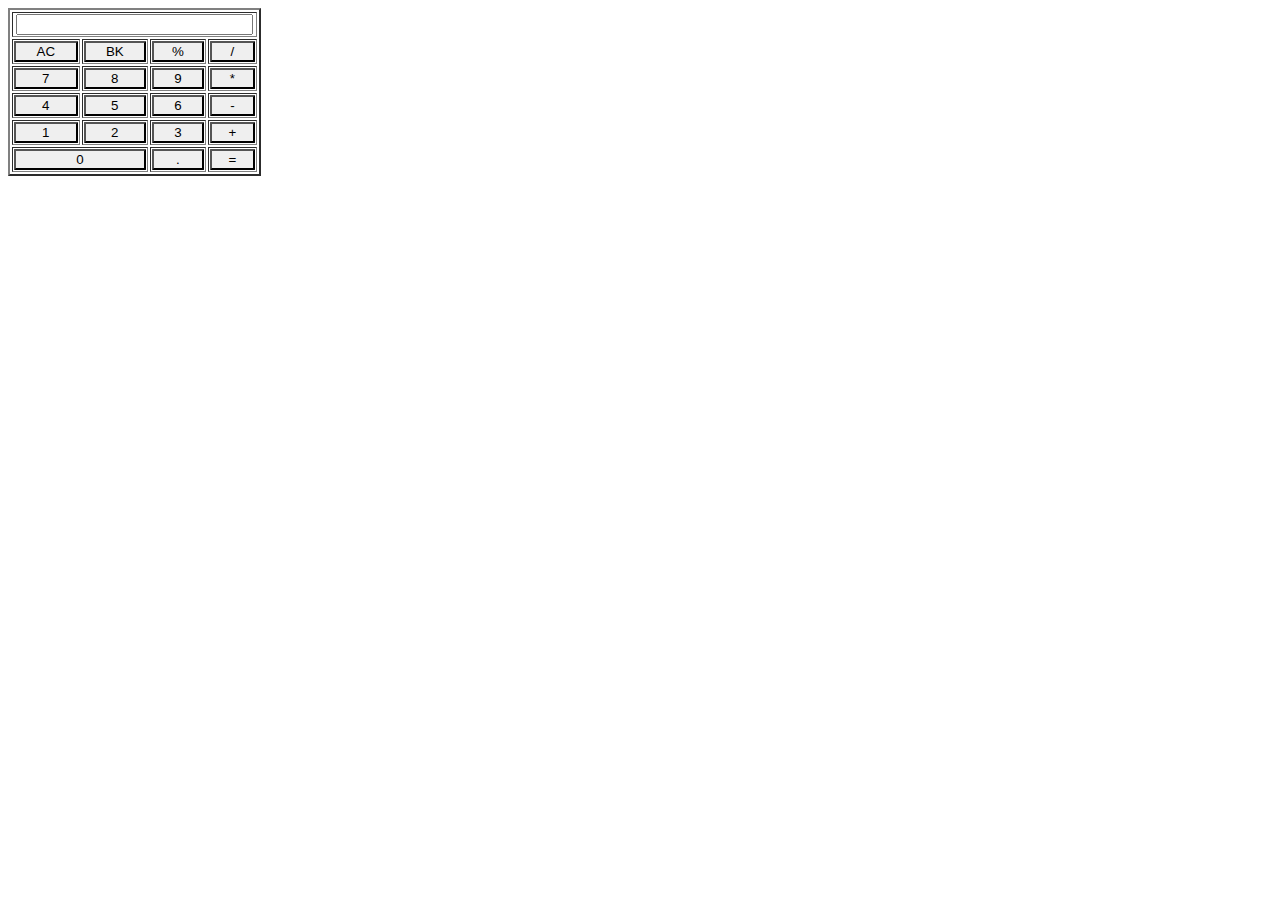
<file: calculator/index.html>
<!DOCTYPE html>
<html>
    <head>
        <link rel="stylesheet" href ="main.css">
    </head>
    <body>
        <table width='20%' border="2.0">
            <tr>
                <th colspan="4">
                    <input id='text-box' style="width:95%" onchange="changed(this)">
                </th>
            </tr>
            <tr>
                <th colspan="1"><button class='btn' onclick="ac(this)" value="ac">AC</button></th>
                <th><button class='btn' onclick="bk(this)" value="bk">BK</button></th>
                <th><button class='btn' onclick="buttonfnc(this)" value="%">%</button></th>
                <th><button class='btn' onclick="buttonfnc(this)" value="/">/</button></th>
            </tr>
            <tr>
                <th><button class='btn' onclick="buttonfnc(this)" value="7">7</button></th>
                <th><button class='btn' onclick="buttonfnc(this)" value="8">8</button></th>
                <th><button class='btn' onclick="buttonfnc(this)" value="9">9</button></th>
                <th><button class='btn' onclick="buttonfnc(this)" value="*">*</button></th>
            </tr>
            <tr>
                <th><button class='btn' onclick="buttonfnc(this)" value="4">4</button></th>
                <th><button class='btn' onclick="buttonfnc(this)" value="5">5</button></th>
                <th><button class='btn' onclick="buttonfnc(this)" value="6">6</button></th>
                <th><button class='btn' onclick="buttonfnc(this)" value="-">-</button></th>
            </tr>
            <tr>
                <th><button class='btn' onclick="buttonfnc(this)" value="1">1</button></th>
                <th><button class='btn' onclick="buttonfnc(this)" value="2">2</button></th>
                <th><button class='btn' onclick="buttonfnc(this)" value="3">3</button></th>
                <th><button class='btn' onclick="buttonfnc(this)" value="+">+</button></th>
            </tr>
            <tr>
                <th colspan="2"><button class='btn' onclick="buttonfnc(this)" value="0" >0</button></th>
                <th><button class='btn' onclick="buttonfnc(this)" value=".">.</button></th>
                <th><button class='btn' onclick="equal(this)" value="">=</button></th>
            </tr>               
        </table>
        <script src="main.js"></script>
    </body>
</html>
</file>
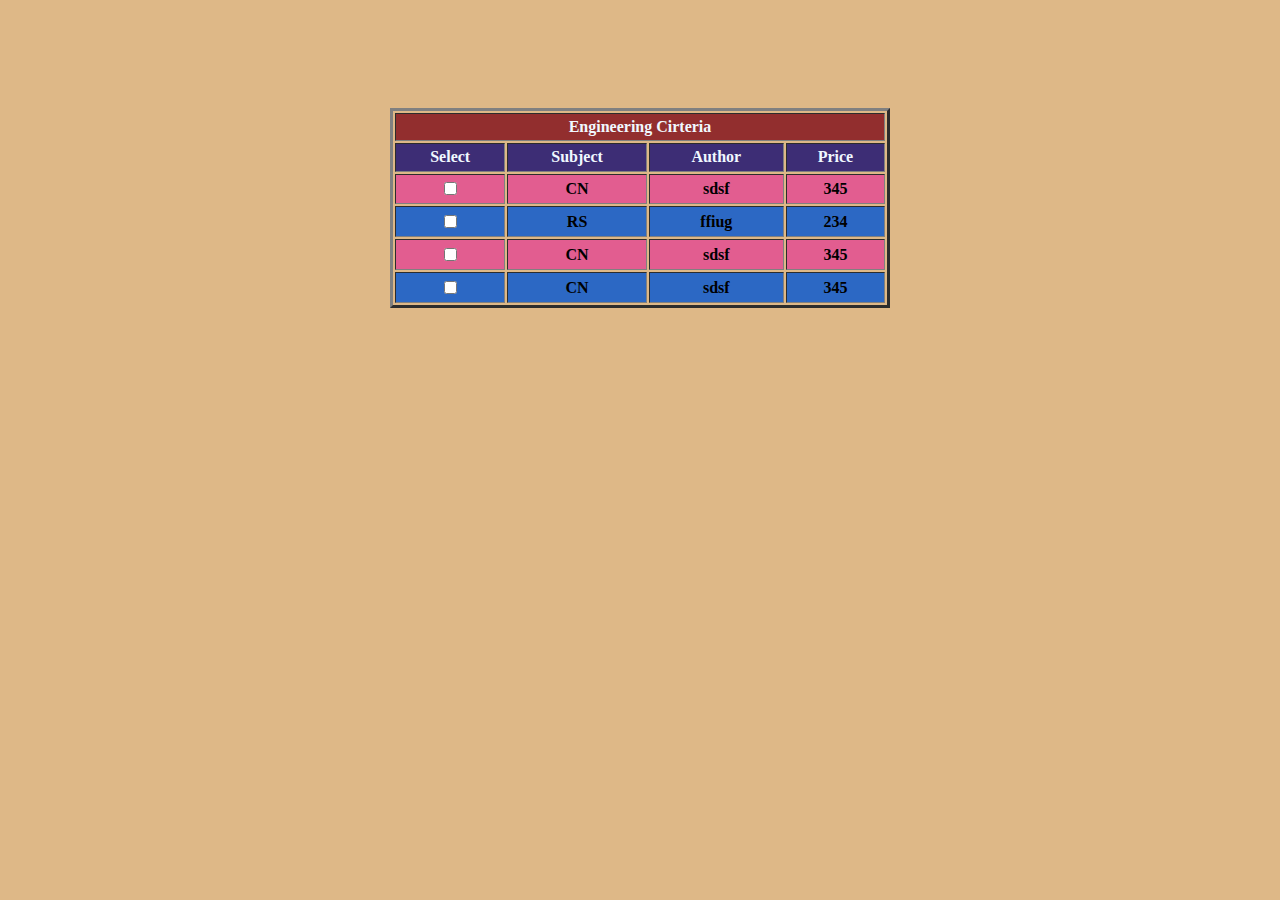
<file: catalog/index.html>
<!DOCTYPE html>
<html>
    <head>
        <title>
            Books Catalog
        </title>
        <link rel="stylesheet" href="main.css">
        <body>
            <table border="3.0" align="center">
                <tr class="head">
                    <th colspan = "4">Engineering Cirteria</th>
                </tr>
                <tr class="heading">
                    <th>Select</th>
                    <th>Subject</th>
                    <th>Author</th>
                    <th>Price</th>
                </tr>
                <tr>
                    <th><input type="checkbox"></th>
                    <th>CN</th>
                    <th>sdsf</th>
                    <th>345</th>
                </tr>
                <tr>
                    <th><input type="checkbox"></th>
                    <th>RS</th>
                    <th>ffiug</th>
                    <th>234</th>
                </tr>
                <tr>
                    <th><input type="checkbox"></th>
                    <th>CN</th>
                    <th>sdsf</th>
                    <th>345</th>
                </tr>
                <tr>
                    <th><input type="checkbox"></th>
                    <th>CN</th>
                    <th>sdsf</th>
                    <th>345</th>
                </tr>
                            

            </table>
        </body>
    </head>
</html>
</file>
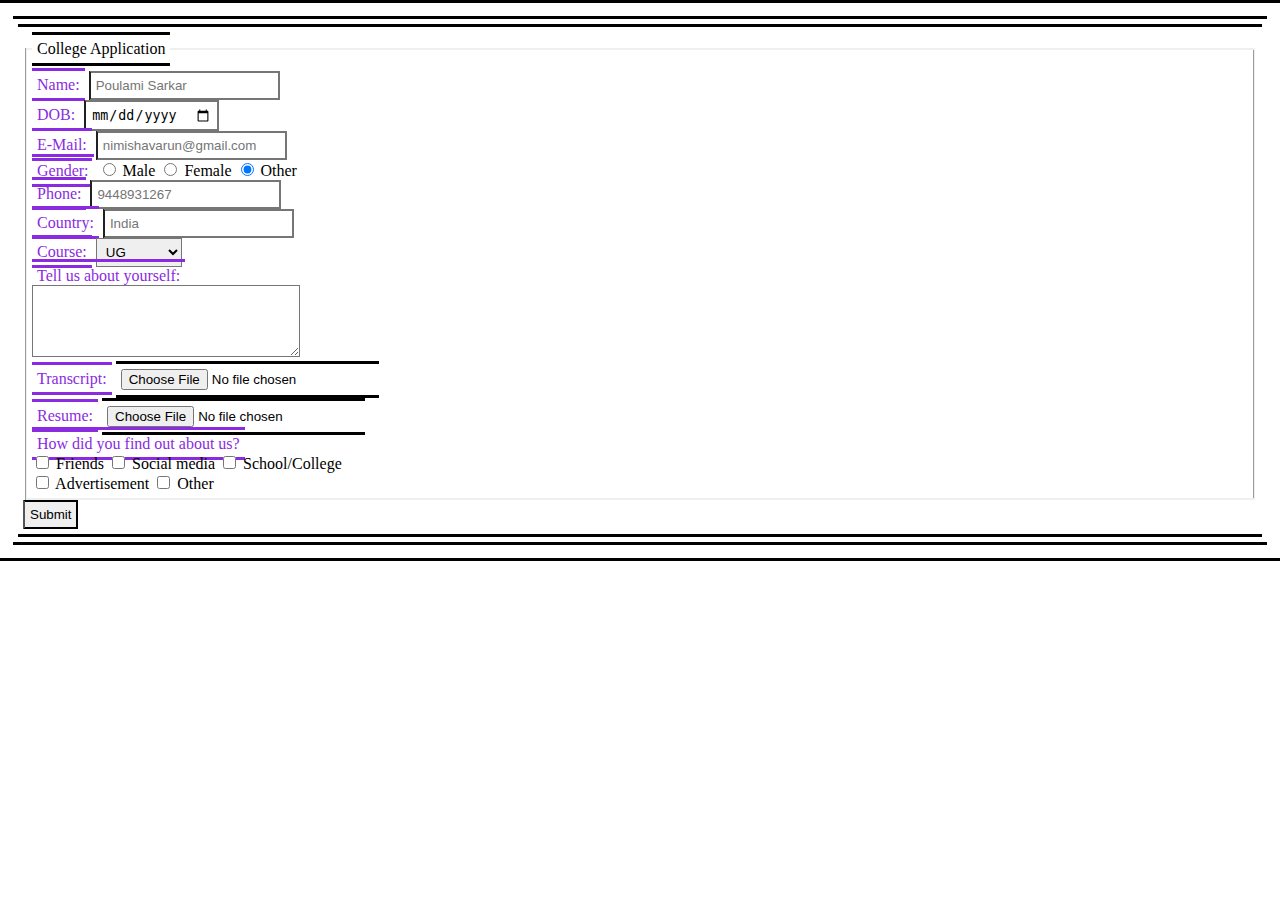
<file: Form/index.html>
<!DOCTYPE html>
<html>
    <head>
        <meta charset="utf-8">
        <link rel="stylesheet" href="main.css">
        <title>Student Form</title>

    </head>
    <body>
        <form>
            <fieldset width="200px">
                <legend>College Application</legend>
                <label>Name:</label>
                <input type = "text" placeholder="Poulami Sarkar" required><br>
                <label>DOB:</label>
                <input type= "date" required><br>
                <label>E-Mail:</label>
                <input type = "email" placeholder="nimishavarun@gmail.com" required><br>
                <label>Gender:</label>
                <input type="radio" name="gender" value="male"> Male
                <input type="radio" name="gender" value="female"> Female
                <input type="radio" name="gender" value="other" checked> Other<br>
                <label>Phone:</label>
                <input type = "number" placeholder="9448931267" required><br>
                <label>Country:</label>
                <input type="text" list="coun" placeholder="India" required><br>
                <datalist id="coun">
                    <option>India</option>
                    <option>USA</option>
                    <option>China</option>
                    <option>Japan</option>
                    <option>Bhutan</option>                
                </datalist>
                <label>Course:</label>
                <select required>
                    <option>UG</option>
                    <option>MS</option>
                    <option>MS+PhD</option>
                    <option>PhD</option>
                </select><br>

                <label required>Tell us about yourself:</label><br>
                <textarea cols="30" rows="4" maxlength="2000"></textarea><br>
                
                <label required>Transcript:</label>
                <input type= "file"><br>
                <label required>Resume:</label>
                <input type= "file"><br>
                <label>How did you find out about us?</label><br>
                <input type= "checkbox"> Friends
                <input type= "checkbox"> Social media 
                <input type= "checkbox"> School/College <br>
                <input type= "checkbox"> Advertisement
                <input type= "checkbox"> Other<br>
            </fieldset>
            <input type="submit" value="Submit">
        </form>
    </body>
</html>
</file>
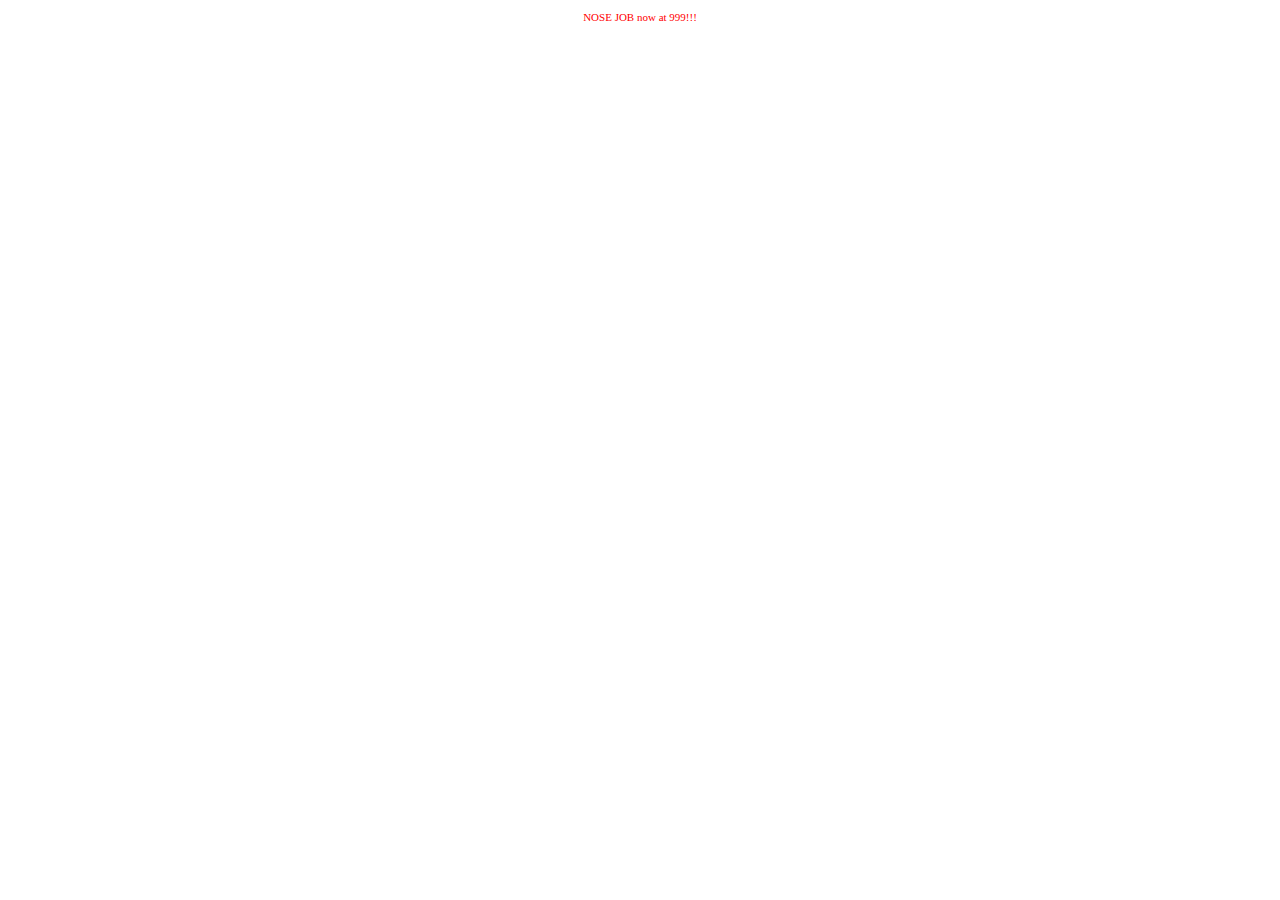
<file: growing text/index.html>
<!DOCTYPE html>
<html>
    <head> 
    </head>
    <body>
        <p id = "growing-text" align="center" style="color:red;">
            NOSE JOB now at 999!!!
        <p>
        <script src = "main.js"></script>
    </body>
</html>
</file>
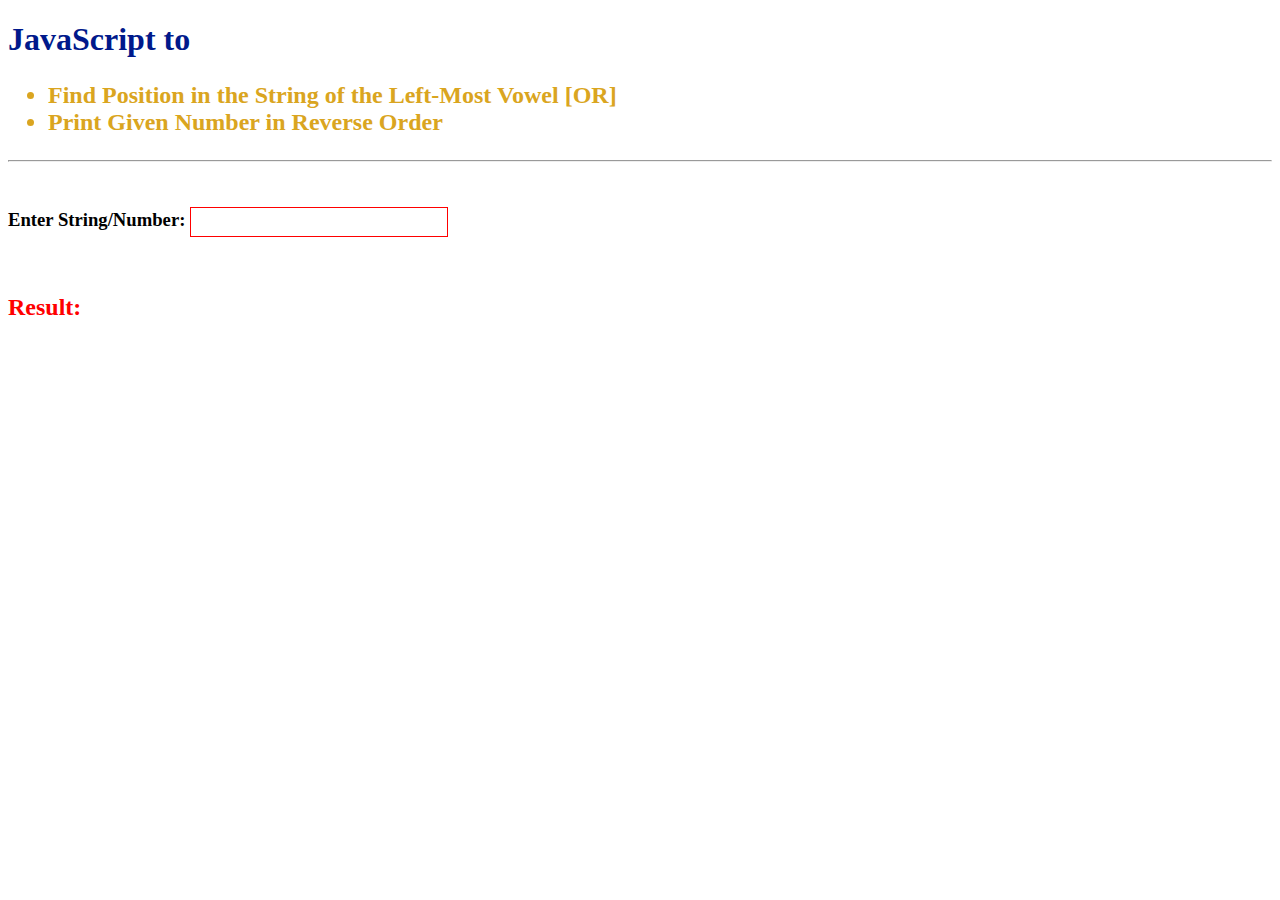
<file: date/lab4.html>
<!DOCTYPE html>
<html>
<head>
<title>JavaScript Functions</title>
<style>
.tb {padding: 4px 22px 4px 4px;
border:1px solid red;
width:230px;
height:20px;
font:10pt verdana;
}
</style>
</head>
<body>
<h1 style="color: rgb(0, 25, 139);">JavaScript to </h1>
<h2 style="color: goldenrod;">
<ul>
<li>Find Position in the String of the Left-Most Vowel [OR]</li>
<li>Print Given Number in Reverse Order</li>
</ul>
</h2>
<hr>
<br/>
<p style="font-size: 14pt;"><b>Enter String/Number: </b><input class="tb" type="text" id="str" onblur="evalinput(this.value);"/></p>
<br/>
<h2 style="color: red;">Result: </h2>
<div id="result"></div>
<script>
function evalinput(str) {
if (Number.isInteger(parseInt(str))) {
var num = parseInt(str);
var rev = 0, rem = 0;
while (num> 0) {
rem = parseInt(num % 10);
rev = rev * 10 + rem;
num = parseInt(num / 10);
}
document.getElementById("result").innerHTML = "<h3>Reverse of " + str + " is " + rev + "</h3>";
}
else {
var text = "<h3>The entered string is: " + str + "<br/>";
for (var i = 0; i<str.length; i++)
{
if (str.charAt(i) == 'a' || str.charAt(i) == 'e' || str.charAt(i) == 'i'
|| str.charAt(i) == 'o' || str.charAt(i) == 'u' || str.charAt(i) == 'A' ||
str.charAt(i) == 'E' || str.charAt(i) == 'I' || str.charAt(i) == 'O' || str.charAt(i) == 'U')
{
text += "The leftmost vowel is: " + str.charAt(i) + "<br/>";
var pos = i + 1;
text += "The position of the leftmost vowel " + str.charAt(i) + " is: " + pos + "</h3><br/>";
document.getElementById("result").innerHTML = text;
exit;
}
}
text += "The entered string has no vowels</h3>";
document.getElementById("result").innerHTML = text;
}
}
</script>
</body>
</html>
</file>
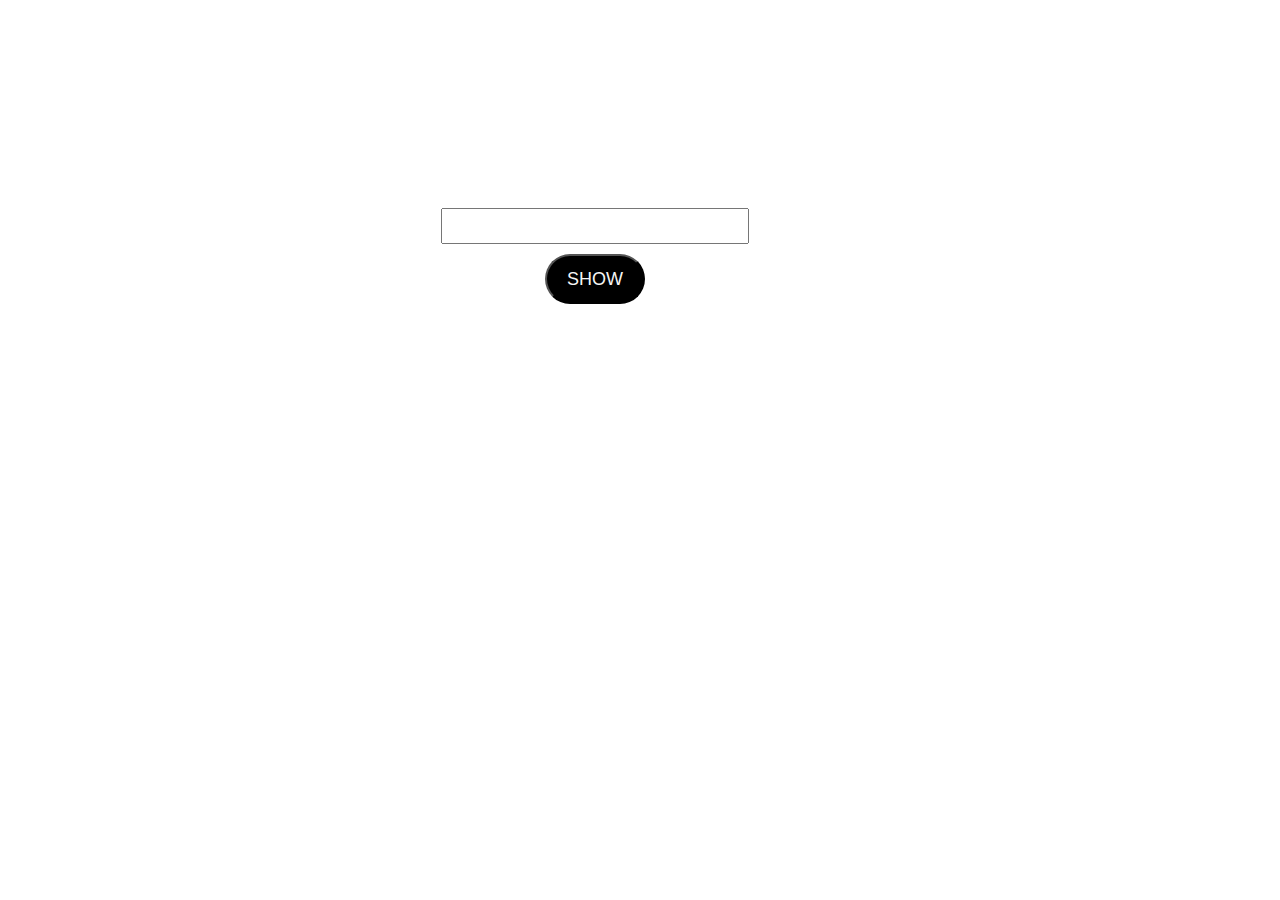
<file: textInput/4.html>
<!DOCTYPE html>
<html>
    <head>
        <link  rel="stylesheet" href="main.css" >
        <title>Text area input</title>
    </head>
    <body>
        <div class="container" align ="center">
            <input type="text"  id ="inps"><br/>
            <button id="btn" onclick="display()">SHOW</button><br/>
            <label id="output"></label>
        </div>
        <script src="main.js"></script>
    </body>
</html>
</file>
<file: calculator/main.css>
.btn{
    width: 100%;
    border-radius: 1px;
}

table{
}
</file>
<file: catalog/main.css>
body{
    padding-top: 100px;
    background-color: burlywood;
}
tr:nth-child(even) {
    background-color: #2c68c4;
}
tr:nth-child(odd) {
    background-color: #e25d90;
}  
tr.head{
    background-color: rgb(146, 46, 46);
    color: aliceblue;
}
tr.heading{
    background-color: rgb(61, 45, 117);
    color: aliceblue;
}
tr:hover{
    background-color: darkgray;
}
table{
    height: 200px;
    width: 500px;
    
}
</file>
<file: Form/main.css>
*{
    padding: 5px;
    border-block-style: solid;
}
label{
    color: blueviolet;
}
</file>
<file: textInput/main.css>
.container{
    padding: 200px 100px 10px 10px;
}
#inps,#output{
    height: 30px;
    width: 300px;
    font-size:24px;

}

#btn{
    background-color:black;
    color:whitesmoke; 
    font-size: large;   
    margin: 10px;
    border-radius: 40px;
    height: 50px;
    width: 100px
}
</file>
